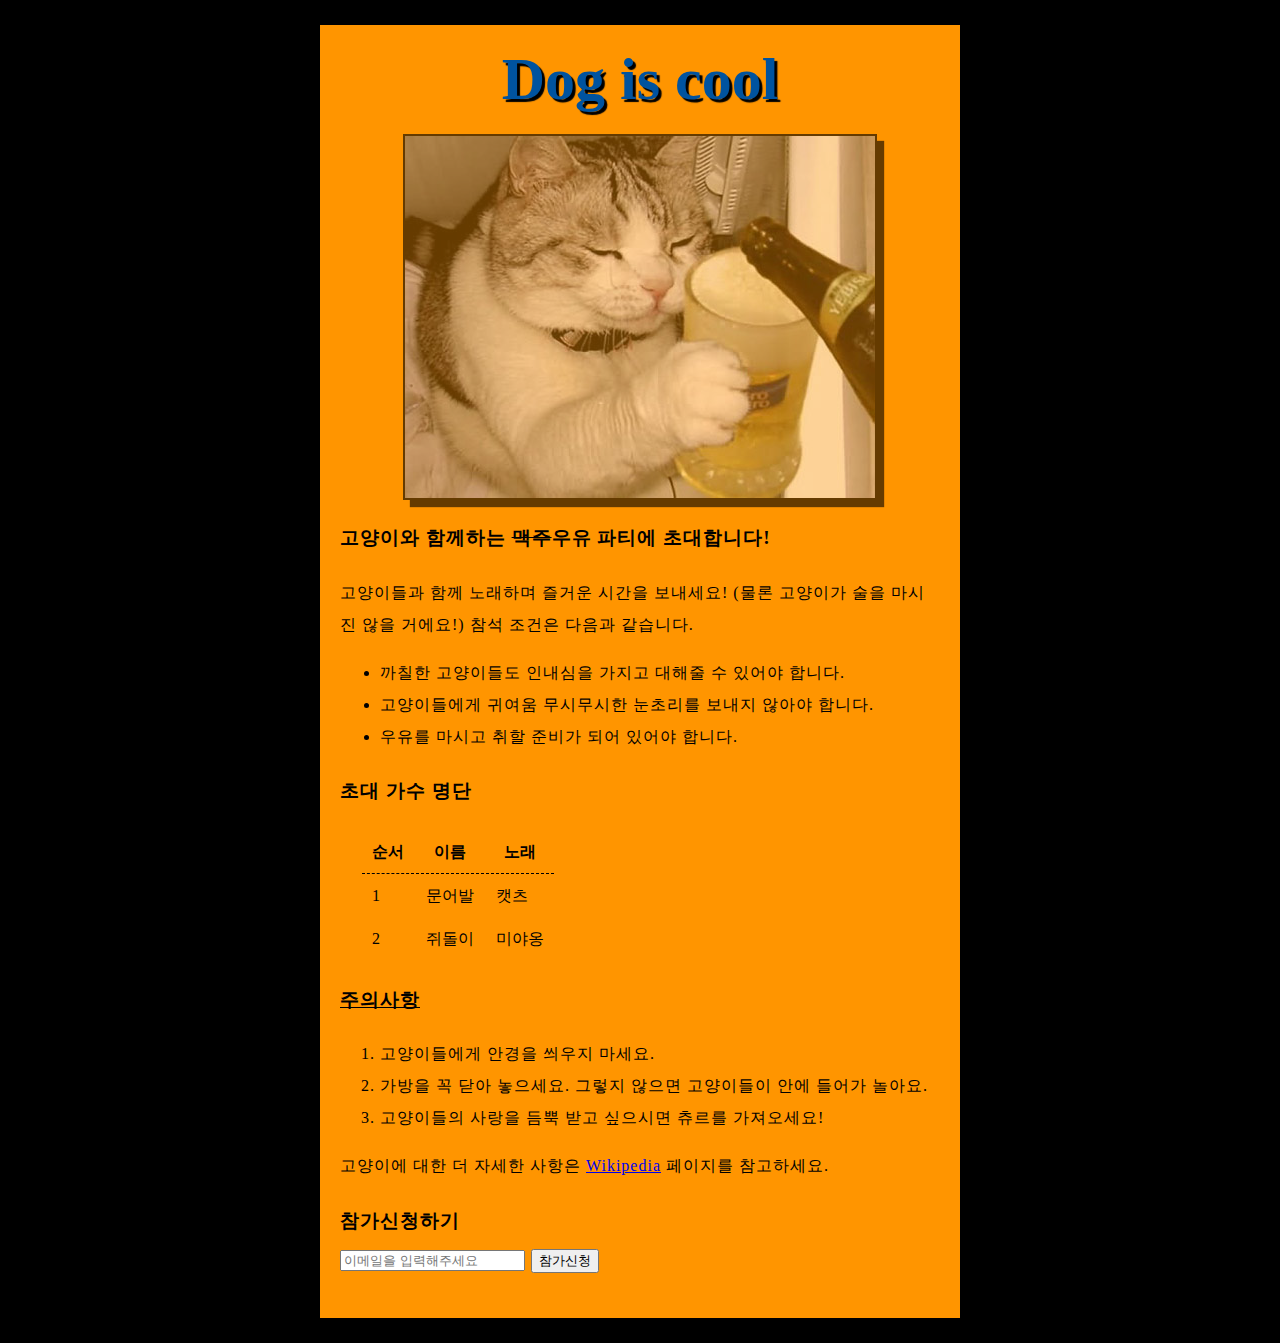
<file: index.html>
<!DOCTYPE html>
<html lang="en">
  <head>
    <meta charset="utf-8">
    <title>My first page</title>
    <link href="style.css" rel="stylesheet" type="text/css">
  </head>
  <body>
    <h1>Dog is cool</h1>
    <img src="beer.jpg" alt="A cat with beer.">

    <p class="bold">고양이와 함께하는 <strike>맥주</strike>우유 파티에 초대합니다!</p>

    <p>고양이들과 함께 노래하며 즐거운 시간을 보내세요!
(물론 고양이가 술을 마시진 않을 거에요!) 참석 조건은 다음과 같습니다.</p>

    <ul>
      <li>까칠한 고양이들도 인내심을 가지고 대해줄 수 있어야 합니다.</li>
      <li>고양이들에게 귀여움 무시무시한 눈초리를 보내지 않아야 합니다.</li>
      <li>우유를 마시고 취할 준비가 되어 있어야 합니다.</li>
    </ul>

    <p class="bold">초대 가수 명단</p>

    <table>
      <thead>
        <th>순서</th>
        <th>이름</th>
        <th>노래</th>
      </thead>
      <tbody>
        <tr>
          <td>1</td>
          <td>문어발</td>
          <td>캣츠</td>
        </tr>
        <tr>
          <td>2</td>
          <td>쥐돌이</td>
          <td>미야옹</td>
        </tr>
      </tbody>
    </table>

    <p id="warning" class="bold">주의사항</p>

    <ol>
      <li>고양이들에게 안경을 씌우지 마세요.</li>
      <li>가방을 꼭 닫아 놓으세요. 그렇지 않으면 고양이들이 안에 들어가 놀아요.</li>
      <li>고양이들의 사랑을 듬뿍 받고 싶으시면 츄르를 가져오세요!</li>
    </ol>

    <p>고양이에 대한 더 자세한 사항은 <a href="https://en.wikipedia.org/wiki/Cat">Wikipedia</a> 페이지를 참고하세요.</p>

    <p class="bold">
      참가신청하기<br />
      <input name="name" placeholder="이메일을 입력해주세요" />
      <button onClick="alert('신청완료')">참가신청</button>
    </p>
  </body>
</html>
</file>
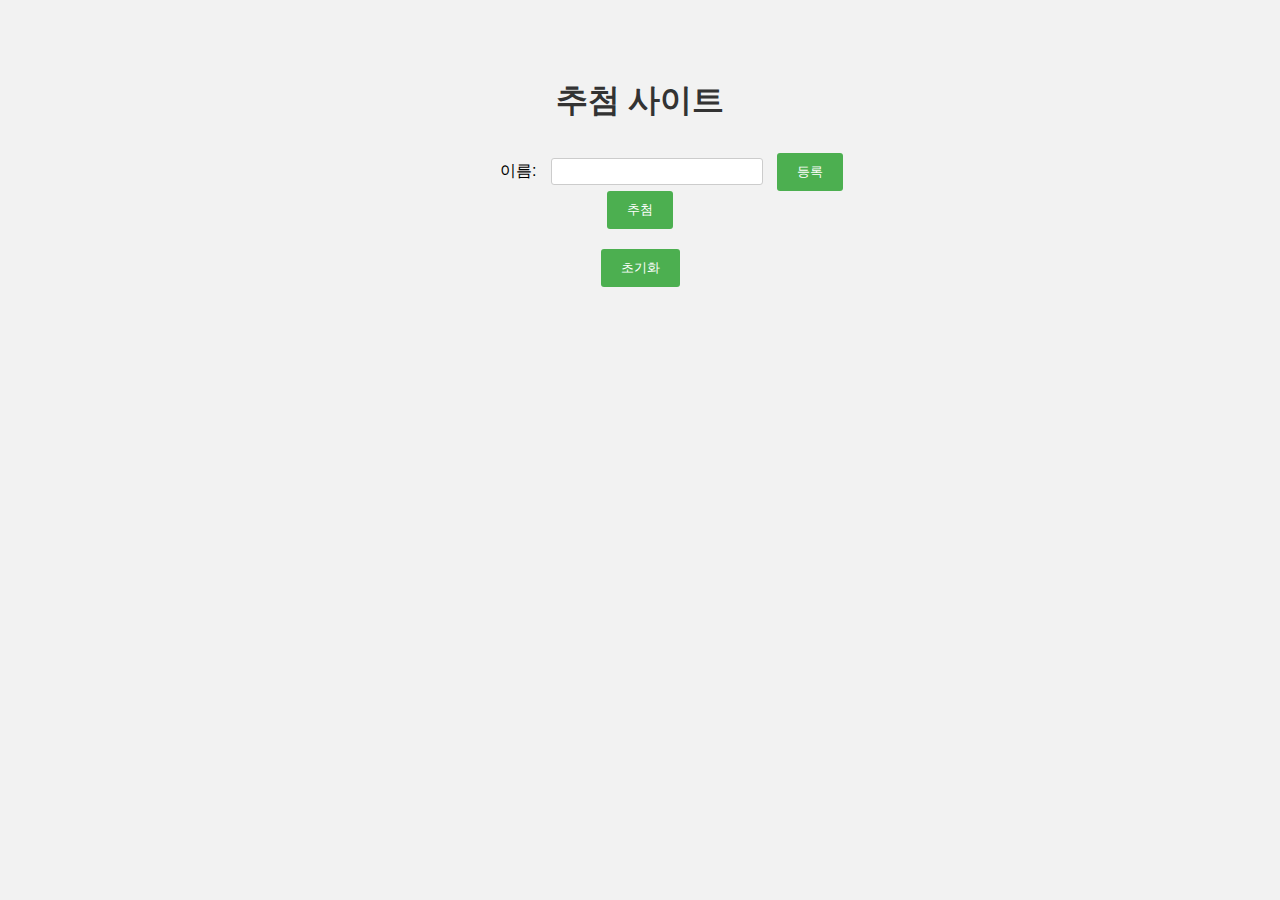
<file: Week 4/index.html>
<!DOCTYPE html>
<html>
  <head>
    <meta charset="UTF-8">
    <title>추첨 사이트</title>
    <style>
      /* 스타일 지정 */
      body {
        font-family: Arial, sans-serif;
        background-color: #f2f2f2;
        text-align: center;
        padding-top: 50px;
      }
      h1 {
        color: #333;
        margin-bottom: 30px;
      }
      label {
        display: inline-block;
        width: 100px;
        text-align: right;
        margin-right: 10px;
      }
      input[type=text] {
        width: 200px;
        padding: 5px;
        border: 1px solid #ccc;
        border-radius: 3px;
        margin-right: 10px;
      }
      input[type=button] {
        background-color: #4CAF50;
        color: white;
        border: none;
        padding: 10px 20px;
        border-radius: 3px;
        cursor: pointer;
      }
      #participants-list {
        list-style: none;
        padding: 0;
        margin: 0;
        text-align: left;
      }
      #participants-list li {
        margin-bottom: 5px;
      }
      #winner {
        font-weight: bold;
        color: red;
        margin-top: 20px;
      }
    </style>
  </head>
  <body>
    <h1>추첨 사이트</h1>
    <form>
      <label for="name-input">이름:</label>
      <input type="text" id="name-input">
      <input type="button" value="등록" id="add-participant-button">
    </form>
    <ul id="participants-list"></ul>
    <input type="button" value="추첨" id="draw-winner-button">
    <p id="winner"></p>
    <input type="button" value="초기화" id="reset-button">
    <script src="script.js"></script>
  </body>
</html>
</file>
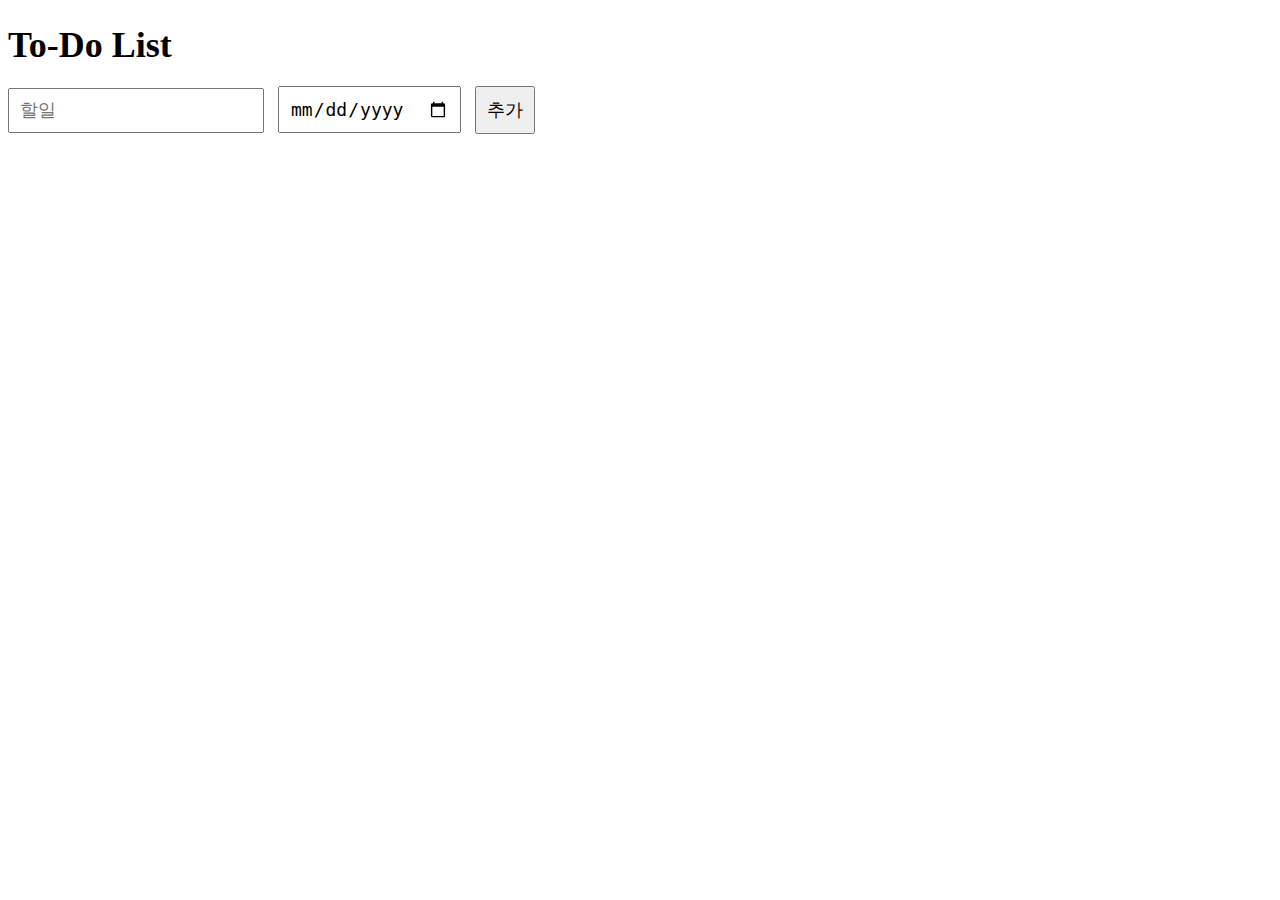
<file: Week 5/todo/index.html>
<!DOCTYPE html>
<html>
  <head>
    <meta charset="UTF-8" />
    <title>To-Do List</title>
    <link rel="stylesheet" href="style.css" />
  </head>
  <body>
    <h1>To-Do List</h1>
    <form>
      <input type="text" id="title" placeholder="할일" />
      <input type="date" id="dueDate" placeholder="마감일" />
      <button id="addBtn">추가</button>
    </form>

    <ul id="todoList"></ul>

    <script type="module" src="app.js"></script>
  </body>
</html>
</file>
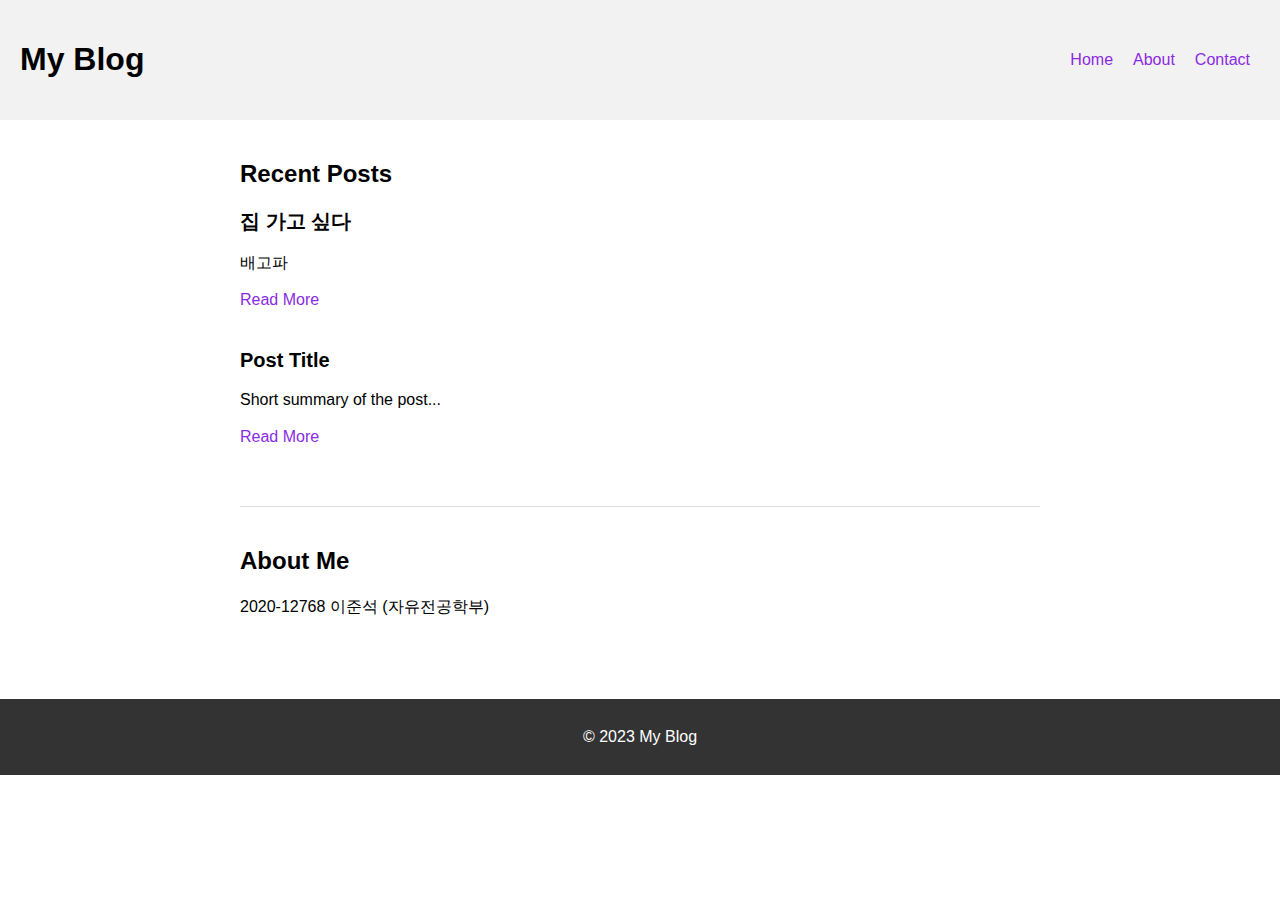
<file: blog.html>
<!DOCTYPE html>
<html lang="en">
  <head>
    <meta charset="UTF-8" />
    <meta name="viewport" content="width=device-width, initial-scale=1.0" />
    <title>My Blog</title>
    <link rel="stylesheet" href="blog_style.css" />
  </head>
  <body>
    <header>
      <h1>My Blog</h1>
      <nav>
        <ul>
          <li><a href="#">Home</a></li>
          <li><a href="#">About</a></li>
          <li><a href="#">Contact</a></li>
        </ul>
      </nav>
    </header>

    <main>
      <section>
        <h2>Recent Posts</h2>
        <ul>
          <li>
            <h3>집 가고 싶다</h3>
            <p>배고파</p>
            <a href="#">Read More</a>
          </li>
          <li>
            <h3>Post Title</h3>
            <p>Short summary of the post...</p>
            <a href="#">Read More</a>
          </li>
        </ul>
      </section>

      <hr class="section-divider">

      <section>
        <h2>About Me</h2>
        <p>2020-12768 이준석 (자유전공학부)</p>
      </section>
    </main>

    <footer>
      <p>&copy; 2023 My Blog</p>
    </footer>
  </body>
</html>
</file>
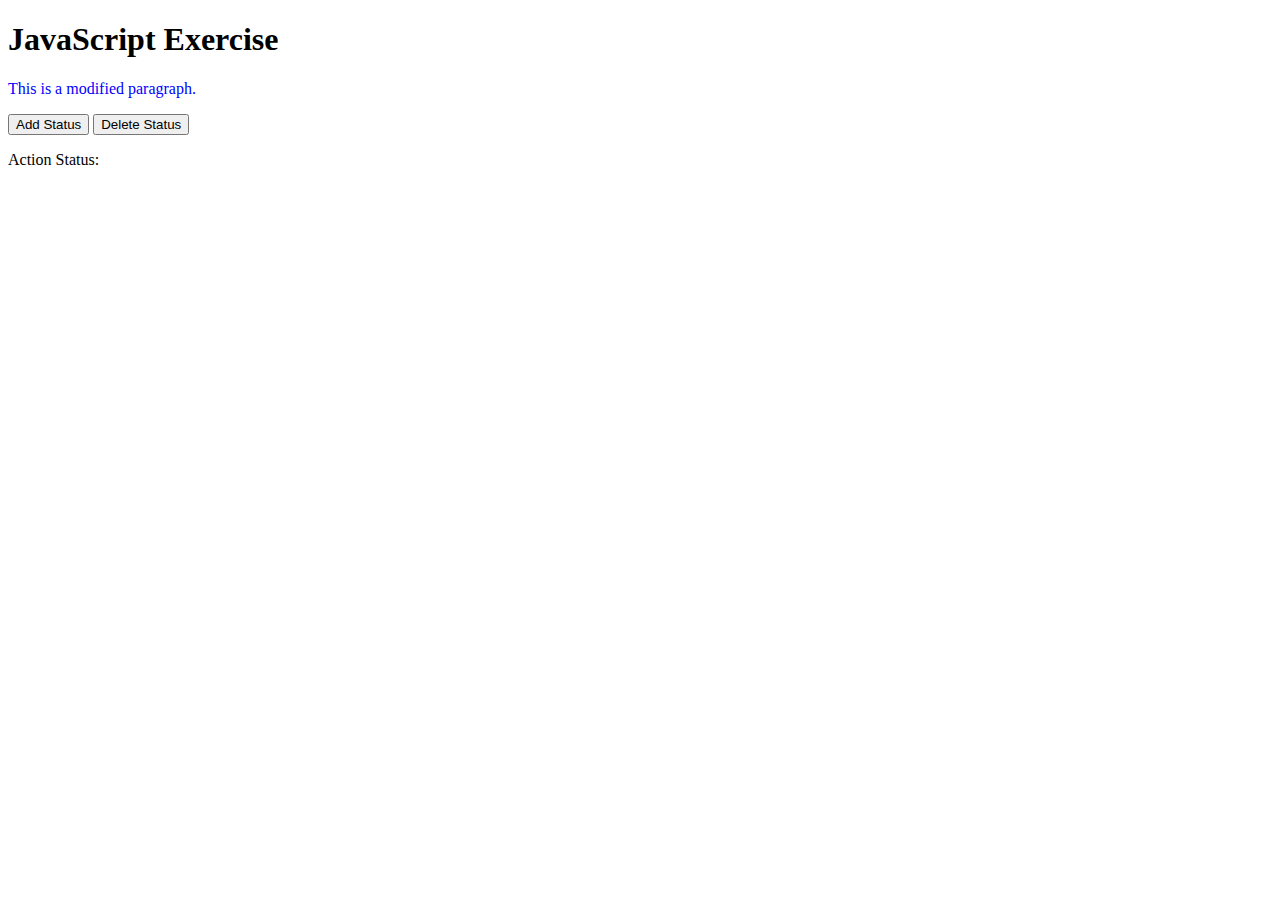
<file: Week 4/dom.html>
<!DOCTYPE html>
<html>
  <head>
    <meta charset="UTF-8" />
    <title>JavaScript Sample</title>
    <script>
      window.onload = function () {
        let statusNum = 1;
        const myParagraph = document.getElementById("my-paragraph");

        myParagraph.innerHTML = "This is a modified paragraph.";
        myParagraph.style.color = "blue";

        const addButton = document.getElementById("add-button");

        addButton.addEventListener("click", function () {
          const actionStatus = document.getElementById("action-status");

          // Timestamp
          let now = new Date();
          let currTime = now.getHours() + ":" + now.getMinutes() + ":" + now.getSeconds()+ "." + now.getMilliseconds();

          let clickStatus = document.createElement("div");
          clickStatus.setAttribute("class", "status");
          clickStatus.innerHTML = String(statusNum) + ". " + currTime + " - Button clicked!";
          statusNum += 1;

          actionStatus.appendChild(clickStatus);
        });

        const delButton = document.getElementById("del-button");

        delButton.addEventListener("click", function () {
          const status = document.getElementsByClassName("status");
          status[status.length - 1].remove();
          statusNum -= 1;
        });
      };
    </script>
  </head>
  <body>
    <h1>JavaScript Exercise</h1>

    <p id="my-paragraph">This is an initial paragraph.</p>
    <button id="add-button">Add Status</button>
    <button id="del-button">Delete Status</button>
    <p id="action-status">Action Status:</p>
  </body>
</html>
</file>
<file: style.css>
html {
  font-size: 16px;
}

html {
  background-color: #000000;
}

body {
  width: 600px;
  margin: 20px auto;
  background-color: #FF9500;
  padding: 0 20px 20px 20px;
  border: 5px solid black;
}

h1 {
  font-size: 60px;
  text-align: center;
  margin: 0;
  padding: 20px 0;
  color: #00539F;
  text-shadow: 3px 3px 1px black;
}

p, li {
  line-height: 2;
  letter-spacing: 1px;
}

p.bold {
  font-weight: 600;
  font-size: 1.2rem;
}

#warning {
  text-decoration: underline;
}

table {
  margin-left: 20px;
}

th {
  padding: 10px;
  border-bottom: 1px dashed;
}

td {
  padding: 10px;
}

img {
  display: block;
  margin: 0 auto;
  box-shadow: 7px 7px 1px black;
  opacity: 0.6;
  border: 2px solid black;
}

a:hover {
  color: #c00;
}
</file>
<file: Week 5/todo/style.css>
h1 {
  font-size: 36px;
  margin-bottom: 20px;
}

form input,
form button {
  padding: 10px;
  font-size: 18px;
  margin-right: 10px;
}

ul {
  margin-top: 20px;
  list-style: none;
  padding: 0;
}

li {
  padding: 10px;
  border: 1px solid #ccc;
  margin-bottom: 10px;
}

li button {
  padding: 4px;
  border: none;
  background-color: transparent;
}

li div.title {
  display: inline-block;
  margin-left: 6px;
}

li.completed {
  text-decoration: line-through;
  color: #ccc;
}
</file>
<file: blog_style.css>
/* Global Styles */
body {
  font-family: Arial, sans-serif;
  margin: 0;
  padding: 0;
}

a {
  text-decoration: none;
  color: blueviolet;
}

ul {
  list-style: none;
  margin: 0;
  padding: 0;
}

/* Header Styles */
header {
  background-color: #f2f2f2;
  padding: 20px;
  display: flex;
  justify-content: space-between;
  align-items: center;
}

nav ul {
  display: flex;
}

nav li {
  margin: 0 10px;
}

nav a:hover {
  text-decoration: underline;
}

/* Main Styles */
main {
  max-width: 800px;
  margin: 0 auto;
  padding: 20px;
}

section {
  margin-bottom: 60px;
}

li {
  margin-bottom: 40px;
}

h2 {
  font-size: 24px;
  margin-bottom: 20px;
}

h3 {
  font-size: 20px;
  margin-bottom: 10px;
}

p {
  line-height: 1.5;
}

.section-divider {
  border: none;
  border-top: 1px solid #d9d9d9; /* change this color to your liking */
  margin: 40px 0; /* or adjust the margin value to your liking */
}

/* Footer Styles */
footer {
  background-color: #333;
  color: #fff;
  padding: 10px;
  text-align: center;
}
</file>
